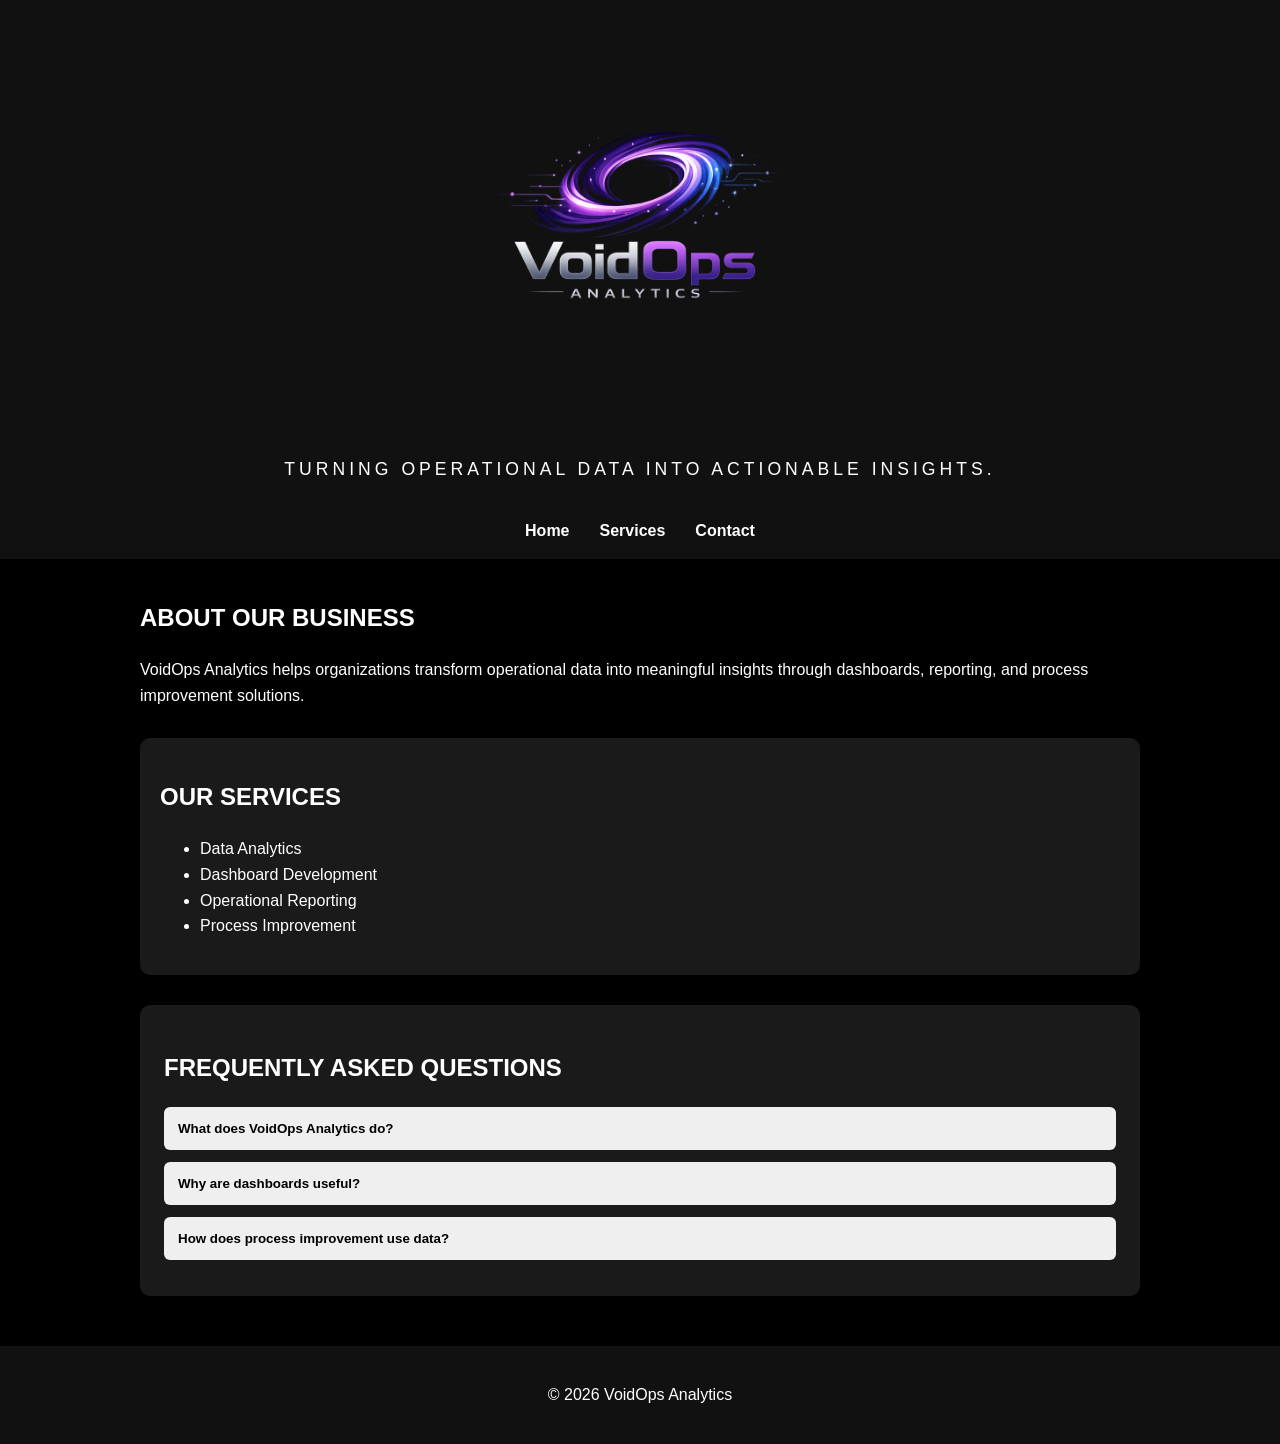
<file: index.html>
<!doctype html>
<html lang="en">

<head>
    <link rel="stylesheet" href="styles.css" />
    <meta charset="utf-8" />
    <meta name="viewport" content="width=device-width, initial-scale=1" />
    <title>VoidOps Analytics | Home</title>
</head>

<body>
    <header>
        <img src="images/logo.png" alt="VoidOps Analytics logo" class="logo">

        <h1 class="visually-hidden">VoidOps Analytics</h1>

        <p class="tagline">
            TURNING OPERATIONAL DATA INTO ACTIONABLE INSIGHTS.
        </p>
    </header>


    <nav aria-label="Main navigation">
        <a href="index.html">Home</a>
        <a href="services.html">Services</a>
        <a href="contact.html">Contact</a>
    </nav>

    <main aria-label="Home content">
        <section>
            <h2>About Our Business</h2>

            <p>
                VoidOps Analytics helps organizations transform operational data into
                meaningful insights through dashboards, reporting, and process
                improvement solutions.
            </p>
        </section>

        <section class="services">
            <h2>Our Services</h2>

            <ul>
                <li>Data Analytics</li>
                <li>Dashboard Development</li>
                <li>Operational Reporting</li>
                <li>Process Improvement</li>
            </ul>
        </section>

        <section class="faq-section" aria-label="Frequently asked questions">
  <h2>Frequently Asked Questions</h2>

  <div class="faq-item">
    <button class="faq-question" type="button">
      What does VoidOps Analytics do?
    </button>
    <p class="faq-answer">
      VoidOps Analytics helps organizations turn operational data into dashboards, reports, and process improvement insights.
    </p>
  </div>

  <div class="faq-item">
    <button class="faq-question" type="button">
      Why are dashboards useful?
    </button>
    <p class="faq-answer">
      Dashboards help teams monitor performance, identify trends, and make faster decisions using visual data.
    </p>
  </div>

  <div class="faq-item">
    <button class="faq-question" type="button">
      How does process improvement use data?
    </button>
    <p class="faq-answer">
      Data can reveal bottlenecks, repeated issues, and workflow gaps that can be improved over time.
    </p>
  </div>
</section>

    </main>

    <footer>
        <p>&copy; 2026 VoidOps Analytics</p>
    </footer>
    <script src="script.js"></script>
</body>

</html>
</file>
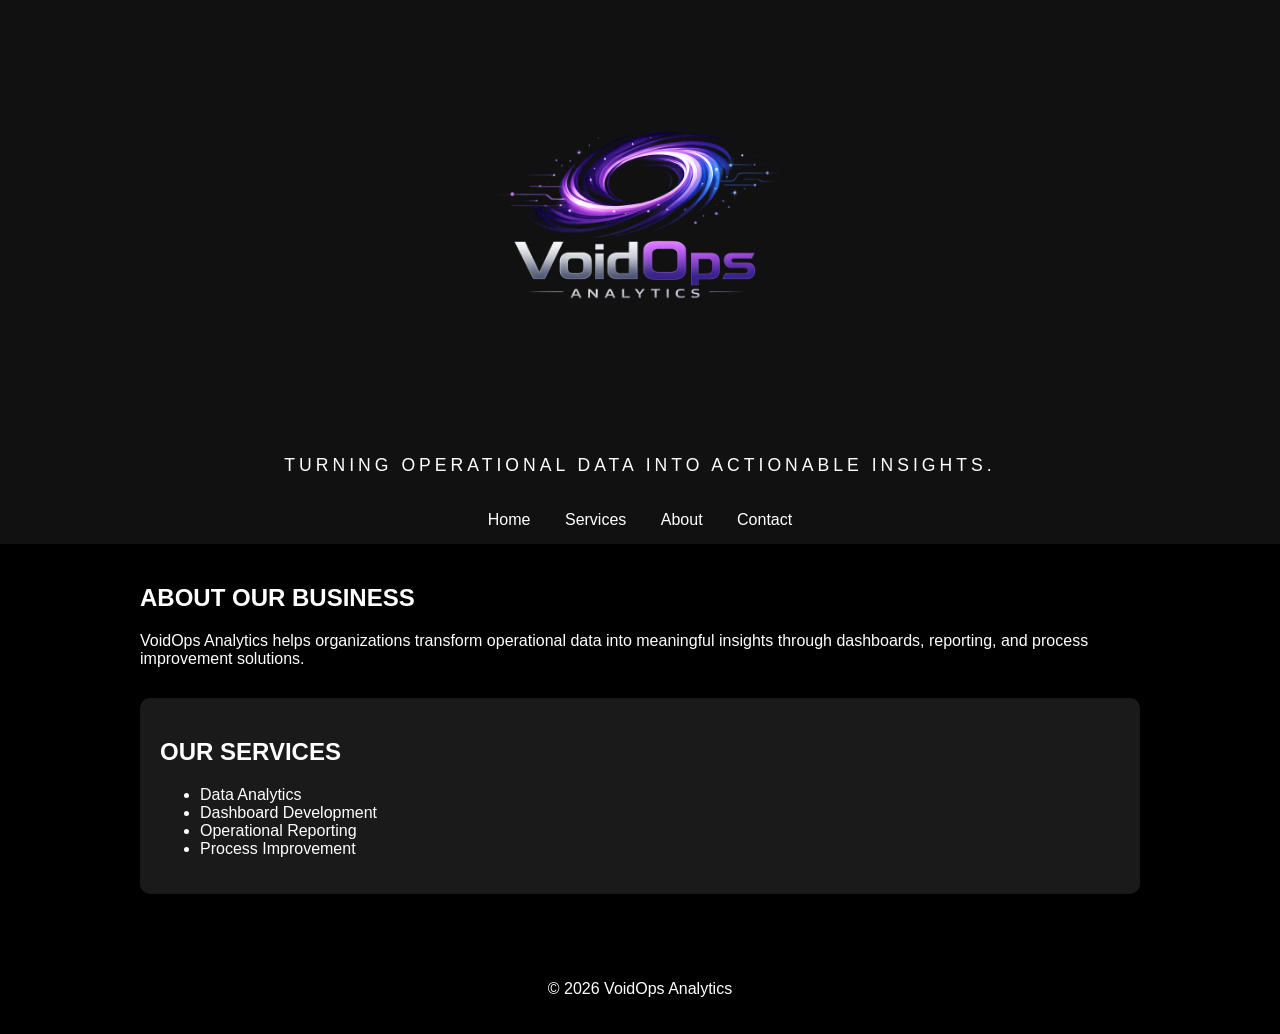
<file: Assignment1/index.html>
<!doctype html>
<html lang="en">

<head>
    <link rel="stylesheet" href="styles.css" />
    <meta charset="utf-8" />
    <meta name="viewport" content="width=device-width, initial-scale=1" />
    <title>Assignment 1</title>
</head>

<body>
    <header>
        <img src="images/logo.png" alt="VoidOps Analytics logo" class="logo">

        <h1 class="visually-hidden">VoidOps Analytics</h1>

        <p class="tagline">
            TURNING OPERATIONAL DATA INTO ACTIONABLE INSIGHTS.
        </p>
    </header>


    <nav>
        <a href="index.html">Home</a>
        <a href="services.html">Services</a>
        <a href="about.html">About</a>
        <a href="contact.html">Contact</a>
    </nav>

    <main>
        <section>
            <h2>About Our Business</h2>

            <p>
                VoidOps Analytics helps organizations transform operational data into
                meaningful insights through dashboards, reporting, and process
                improvement solutions.
            </p>
        </section>

        <section class="services">
            <h2>Our Services</h2>

            <ul>
                <li>Data Analytics</li>
                <li>Dashboard Development</li>
                <li>Operational Reporting</li>
                <li>Process Improvement</li>
            </ul>
        </section>
    </main>

    <footer>
        <p>&copy; 2026 VoidOps Analytics</p>
    </footer>
</body>

</html>
</file>
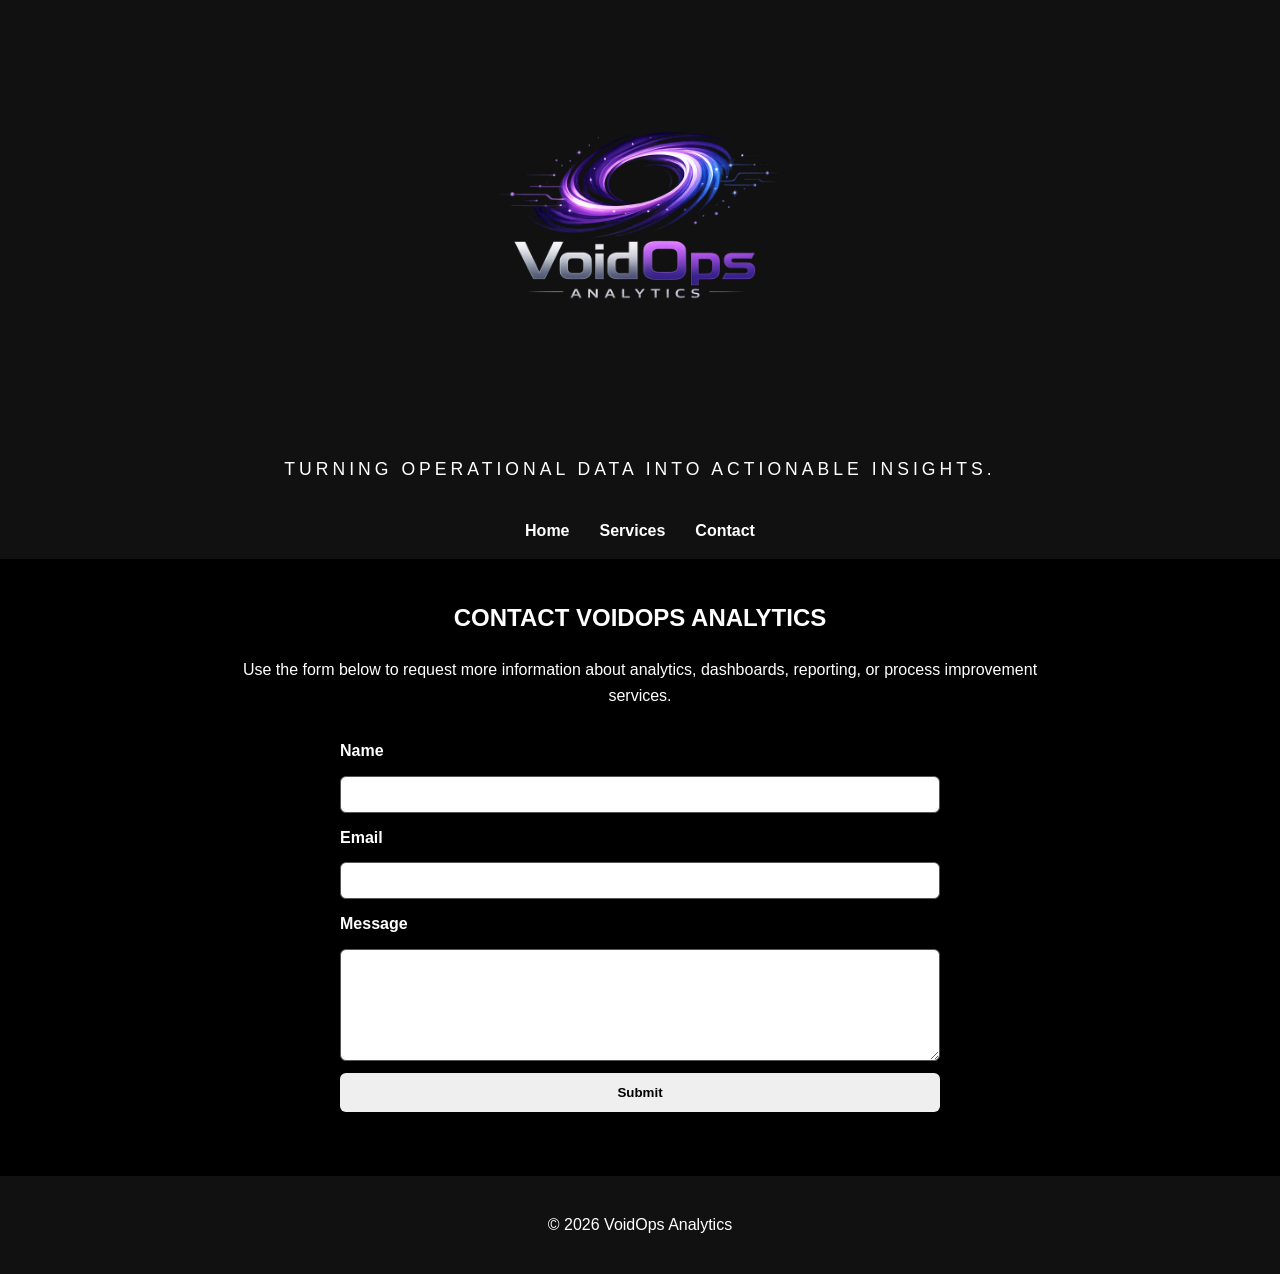
<file: contact.html>
<!DOCTYPE html>
<html lang="en">

<head>
    <meta charset="UTF-8">
    <meta name="viewport" content="width=device-width, initial-scale=1.0">
    <title>VoidOps Analytics | Contact</title>
    <link rel="stylesheet" href="styles.css">
</head>

<body>
    <header>
        <img src="images/logo.png" alt="VoidOps Analytics logo" class="logo">

        <h1 class="visually-hidden">VoidOps Analytics</h1>

        <p class="tagline">
            TURNING OPERATIONAL DATA INTO ACTIONABLE INSIGHTS.
        </p>
    </header>

    <nav aria-label="Main navigation">
        <a href="index.html">Home</a>
        <a href="services.html">Services</a>
        <a href="contact.html">Contact</a>
    </nav>

    <main aria-label="Contact content">
        <section class="page-intro">
            <h2>Contact VoidOps Analytics</h2>
            <p>
                Use the form below to request more information about analytics, dashboards,
                reporting, or process improvement services.
            </p>
        </section>

        <section class="contact-section">
            <form class="contact-form" aria-label="Contact form">
                <label for="name">Name</label>
                <input type="text" id="name" name="name" required>

                <label for="email">Email</label>
                <input type="email" id="email" name="email" required>

                <label for="message">Message</label>
                <textarea id="message" name="message" rows="6" required></textarea>

                <button type="submit">Submit</button>
                <p id="formMessage" class="form-message" aria-live="polite"></p>
            </form>
        </section>
    </main>

    <footer>
        <p>&copy; 2026 VoidOps Analytics</p>
    </footer>
    <script src="script.js"></script>
</body>

</html>
</file>
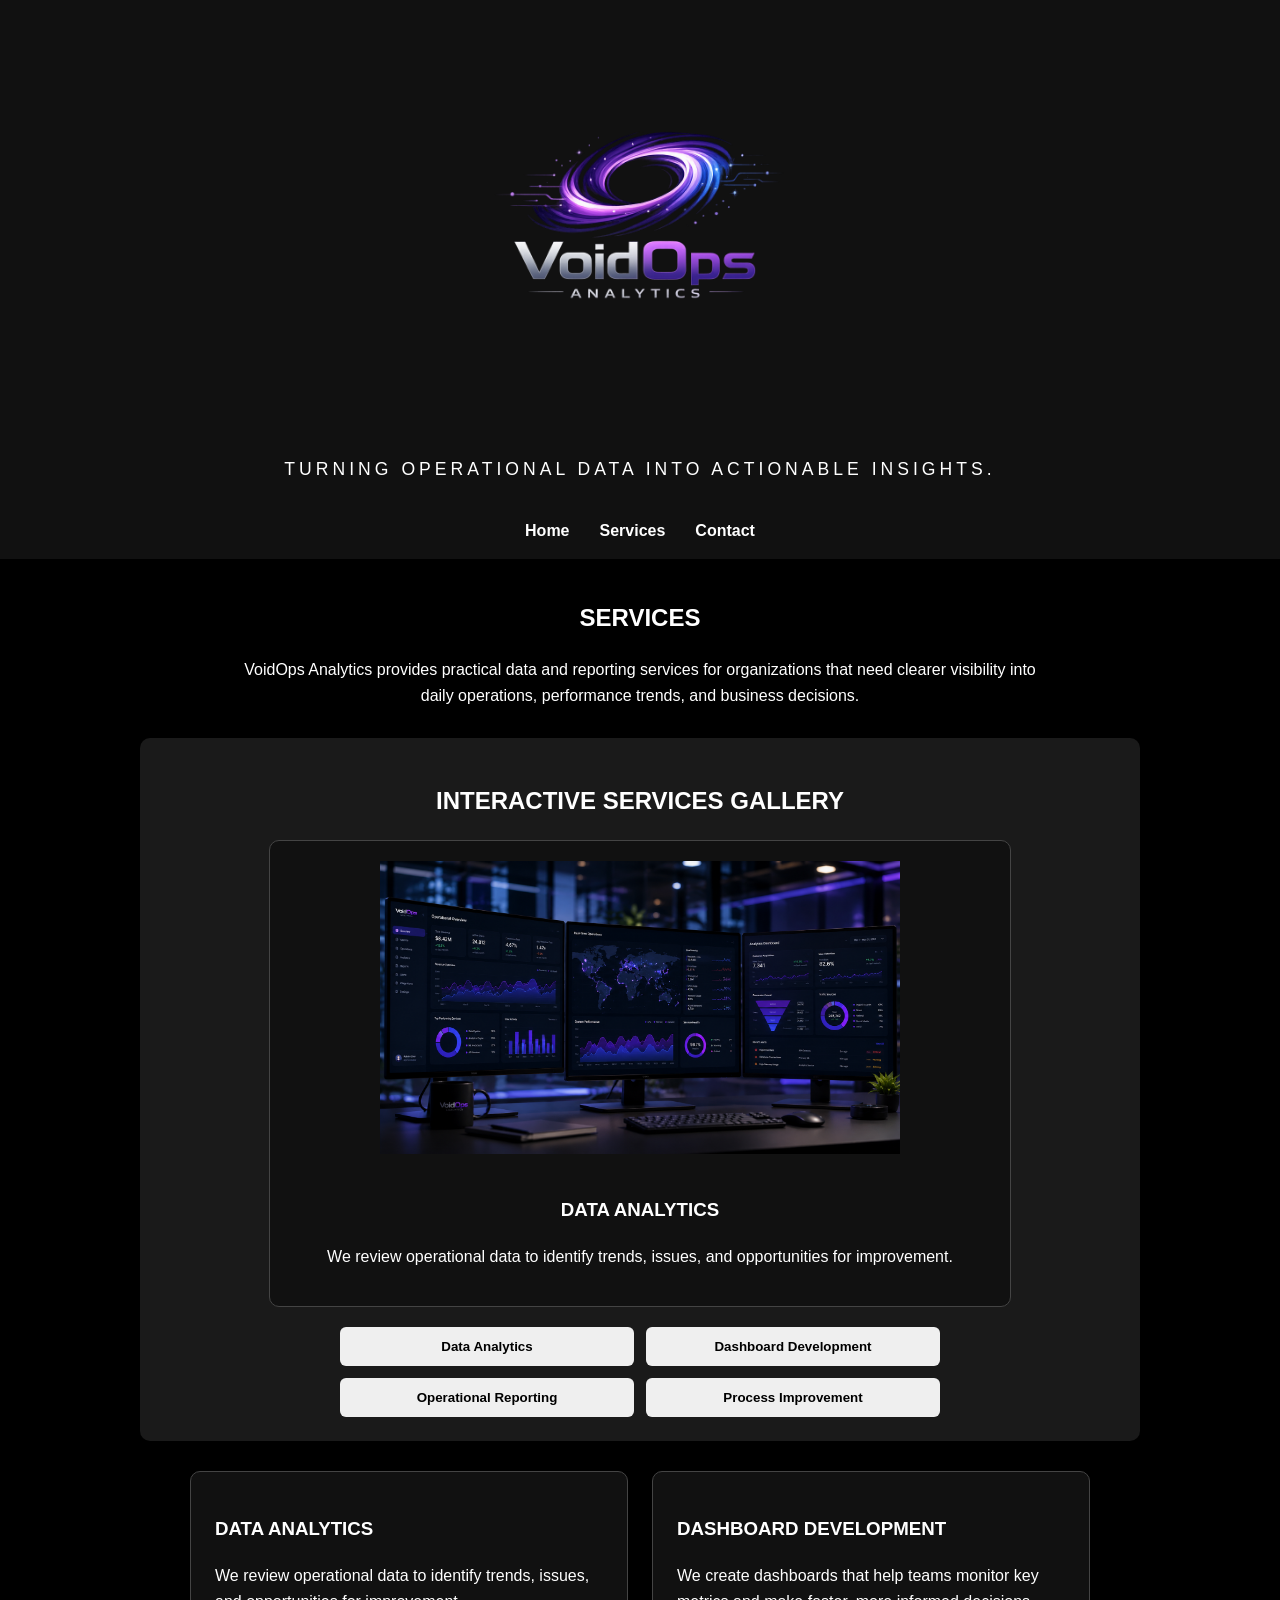
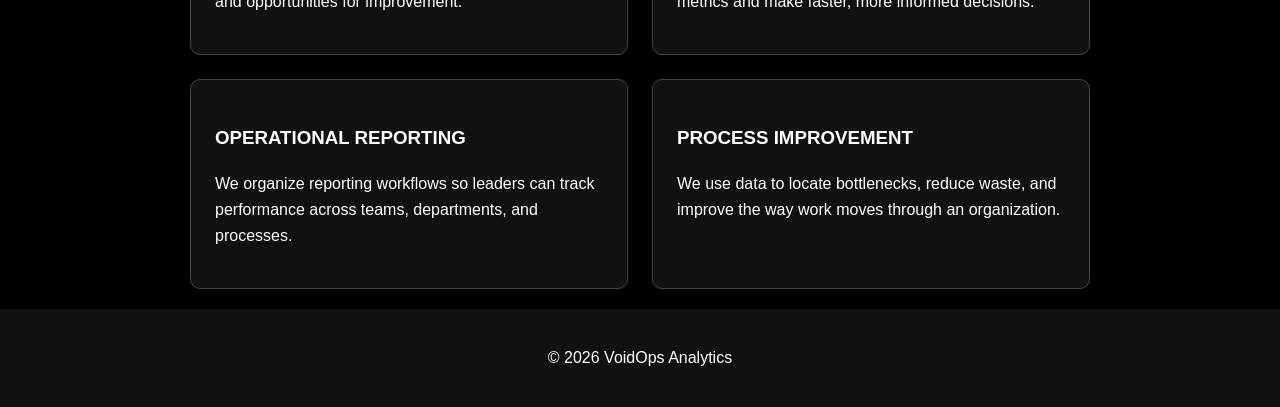
<file: services.html>
<!DOCTYPE html>
<html lang="en">

<head>
    <meta charset="UTF-8">
    <meta name="viewport" content="width=device-width, initial-scale=1.0">
    <title>VoidOps Analytics | Services</title>
    <link rel="stylesheet" href="styles.css">
</head>

<body>
    <header>
        <img src="images/logo.png" alt="VoidOps Analytics logo" class="logo">

        <h1 class="visually-hidden">VoidOps Analytics</h1>

        <p class="tagline">
            TURNING OPERATIONAL DATA INTO ACTIONABLE INSIGHTS.
        </p>
    </header>
    <nav aria-label="Main navigation">
        <a href="index.html">Home</a>
        <a href="services.html">Services</a>
        <a href="contact.html">Contact</a>
    </nav>
    <main aria-label="Services content">
        <section class="page-intro">
            <h2>Services</h2>
            <p>
                VoidOps Analytics provides practical data and reporting services for organizations
                that need clearer visibility into daily operations, performance trends, and business
                decisions.
            </p>
        </section>

        <section class="gallery-section" aria-label="Interactive services gallery">
            <h2>Interactive Services Gallery</h2>

            <div class="gallery-display">
                <img id="galleryImage" src="images/analytics.png" alt="Data Analytics service preview">
                <h3 id="galleryTitle">Data Analytics</h3>
                <p id="galleryDescription">
                    We review operational data to identify trends, issues, and opportunities for improvement.
                </p>
            </div>

            <div class="gallery-buttons" aria-label="Service gallery options">
                <button type="button" class="gallery-button" data-title="Data Analytics"
                    data-description="We review operational data to identify trends, issues, and opportunities for improvement."
                    data-image="images/analytics.png">
                    Data Analytics
                </button>

                <button type="button" class="gallery-button" data-title="Dashboard Development"
                    data-description="We create dashboards that help teams monitor key metrics and make faster, more informed decisions."
                    data-image="images/dashboard.png">
                    Dashboard Development
                </button>

                <button type="button" class="gallery-button" data-title="Operational Reporting"
                    data-description="We organize reporting workflows so leaders can track performance across teams, departments, and processes."
                    data-image="images/reporting.png">
                    Operational Reporting
                </button>

                <button type="button" class="gallery-button" data-title="Process Improvement"
                    data-description="We use data to locate bottlenecks, reduce waste, and improve the way work moves through an organization."
                    data-image="images/process.png">
                    Process Improvement
                </button>
            </div>
        </section>

        <section class="service-grid" aria-label="VoidOps Analytics services">
            <article class="service-card">
                <h3>Data Analytics</h3>
                <p>
                    We review operational data to identify trends, issues, and opportunities for
                    improvement.
                </p>
            </article>

            <article class="service-card">
                <h3>Dashboard Development</h3>
                <p>
                    We create dashboards that help teams monitor key metrics and make faster,
                    more informed decisions.
                </p>
            </article>

            <article class="service-card">
                <h3>Operational Reporting</h3>
                <p>
                    We organize reporting workflows so leaders can track performance across teams,
                    departments, and processes.
                </p>
            </article>

            <article class="service-card">
                <h3>Process Improvement</h3>
                <p>
                    We use data to locate bottlenecks, reduce waste, and improve the way work moves
                    through an organization.
                </p>
            </article>
        </section>
    </main>

    <footer>
        <p>&copy; 2026 VoidOps Analytics</p>
    </footer>
    <script src="script.js"></script>
</body>

</html>
</file>
<file: styles.css>
/* VoidOps Analytics Styles */

body {
  font-family: "Trebuchet MS", Arial, sans-serif;
  margin: 0;
  background-color: #000000;
  color: #ffffff;
  line-height: 1.6;
}

header {
  text-align: center;
  background-color: #111111;
  padding: 10px 20px 5px;
}

.logo {
  width: 450px;
  max-width: 90%;
  height: auto;
  display: block;
  margin: 0 auto;
}

.visually-hidden {
  position: absolute;
  left: -9999px;
}

.tagline {
  margin-top: -5px;
  margin-bottom: 15px;
  letter-spacing: 4px;
  font-size: 1.1rem;
  text-transform: uppercase;
}

nav {
  display: flex;
  justify-content: center;
  gap: 30px;
  padding: 15px;
  background-color: #111111;
}

nav a {
  color: #ffffff;
  text-decoration: none;
  font-weight: bold;
}

nav a:hover,
nav a:focus {
  color: #b266ff;
}

main {
  max-width: 1000px;
  margin: auto;
  padding: 20px;
}

section {
  margin-bottom: 30px;
}

h2,
h3 {
  text-transform: uppercase;
}

.page-intro {
  max-width: 800px;
  margin: 0 auto 30px;
  text-align: center;
}

.services {
  background-color: #1a1a1a;
  padding: 20px;
  border-radius: 10px;
}

.service-grid {
  display: grid;
  grid-template-columns: repeat(2, 1fr);
  gap: 24px;
  max-width: 900px;
  margin: 0 auto;
}

.service-card {
  border: 1px solid #444444;
  padding: 24px;
  border-radius: 10px;
  background-color: #111111;
}

.contact-section {
  max-width: 600px;
  margin: 0 auto;
}

.contact-form {
  display: flex;
  flex-direction: column;
  gap: 12px;
}

.contact-form label {
  font-weight: bold;
}

.contact-form input,
.contact-form textarea {
  padding: 10px;
  border-radius: 6px;
  border: 1px solid #555555;
  font-family: inherit;
}

.contact-form button {
  padding: 12px;
  border: none;
  border-radius: 6px;
  cursor: pointer;
  font-family: inherit;
  font-weight: bold;
}

.contact-form button:hover,
.contact-form button:focus {
  background-color: #b266ff;
  color: #000000;
}

footer {
  text-align: center;
  padding: 20px;
  background-color: #111111;
}

/* Mobile responsive styles */
@media (max-width: 768px) {
  .logo {
    width: 260px;
  }

  .tagline {
    font-size: 0.9rem;
    letter-spacing: 2px;
  }

  nav {
    flex-direction: column;
    align-items: center;
    gap: 12px;
  }

  main {
    padding: 15px;
  }

  .service-grid {
    grid-template-columns: 1fr;
  }

  .contact-form input,
  .contact-form textarea,
  .contact-form button {
    width: 100%;
    box-sizing: border-box;
  }

  .gallery-buttons {
    grid-template-columns: 1fr;
  }
}

.form-message {
    margin-top: 1rem;
    font-weight: bold;
}

.form-message.error {
    color: #ff6b6b;
}

.form-message.success {
    color: #6bff95;
}
.gallery-section {
  background-color: #1a1a1a;
  padding: 24px;
  border-radius: 10px;
  text-align: center;
}

.gallery-display {
  max-width: 700px;
  margin: 0 auto 20px;
  padding: 20px;
  border: 1px solid #444444;
  border-radius: 10px;
  background-color: #111111;
}

.gallery-display img {
  width: 520px;
  max-width: 90%;
  height: auto;
  margin-bottom: 15px;
}

.gallery-buttons {
  display: grid;
  grid-template-columns: repeat(2, 1fr);
  gap: 12px;
  max-width: 600px;
  margin: 0 auto;
}

.gallery-button {
  width: 100%;
  padding: 12px 16px;
  border: none;
  border-radius: 6px;
  cursor: pointer;
  font-family: inherit;
  font-weight: bold;
}

.gallery-button:hover,
.gallery-button:focus {
  background-color: #b266ff;
  color: #000000;
}
.faq-section {
  background-color: #1a1a1a;
  padding: 24px;
  border-radius: 10px;
}

.faq-item {
  margin-bottom: 12px;
}

.faq-question {
  width: 100%;
  padding: 14px;
  border: none;
  border-radius: 6px;
  cursor: pointer;
  text-align: left;
  font-family: inherit;
  font-weight: bold;
}

.faq-question:hover,
.faq-question:focus {
  background-color: #b266ff;
  color: #000000;
}

.faq-answer {
  display: none;
  padding: 14px;
  margin: 0;
  background-color: #111111;
  border: 1px solid #444444;
  border-radius: 6px;
}

.faq-answer.open {
  display: block;
}
</file>
<file: Assignment1/styles.css>
/* VoidOps Analytics Styles */

.logo {
  width: 450px;
  display: block;
  margin: 0 auto;
}

.visually-hidden {
  position: absolute;
  left: -9999px;
}

header {
  text-align: center;
  background-color: #111111;
  padding: 10px 20px 5px 20px;
}

.tagline {
  margin-top: -5px;
  margin-bottom: 15px;
  letter-spacing: 4px;
  font-size: 1.1rem;
}

main {
  max-width: 1000px;
  margin: auto;
  padding: 20px;
}

body {
  font-family: "Trebuchet MS", Arial, sans-serif;
  margin: 0;
  background-color: #000000;
  color: white;
}

nav {
  text-align: center;
  padding: 15px;
  background-color: #111111;
}

h2,
.tagline {
  text-transform: uppercase;
}

nav a {
  color: white;
  text-decoration: none;
  margin: 0 15px;
}

nav a:hover {
  color: #b266ff;
}

section {
  margin-bottom: 30px;
}

.services {
  background-color: #1a1a1a;
  padding: 20px;
  border-radius: 10px;
}

footer {
  text-align: center;
  padding: 20px;
}
</file>
